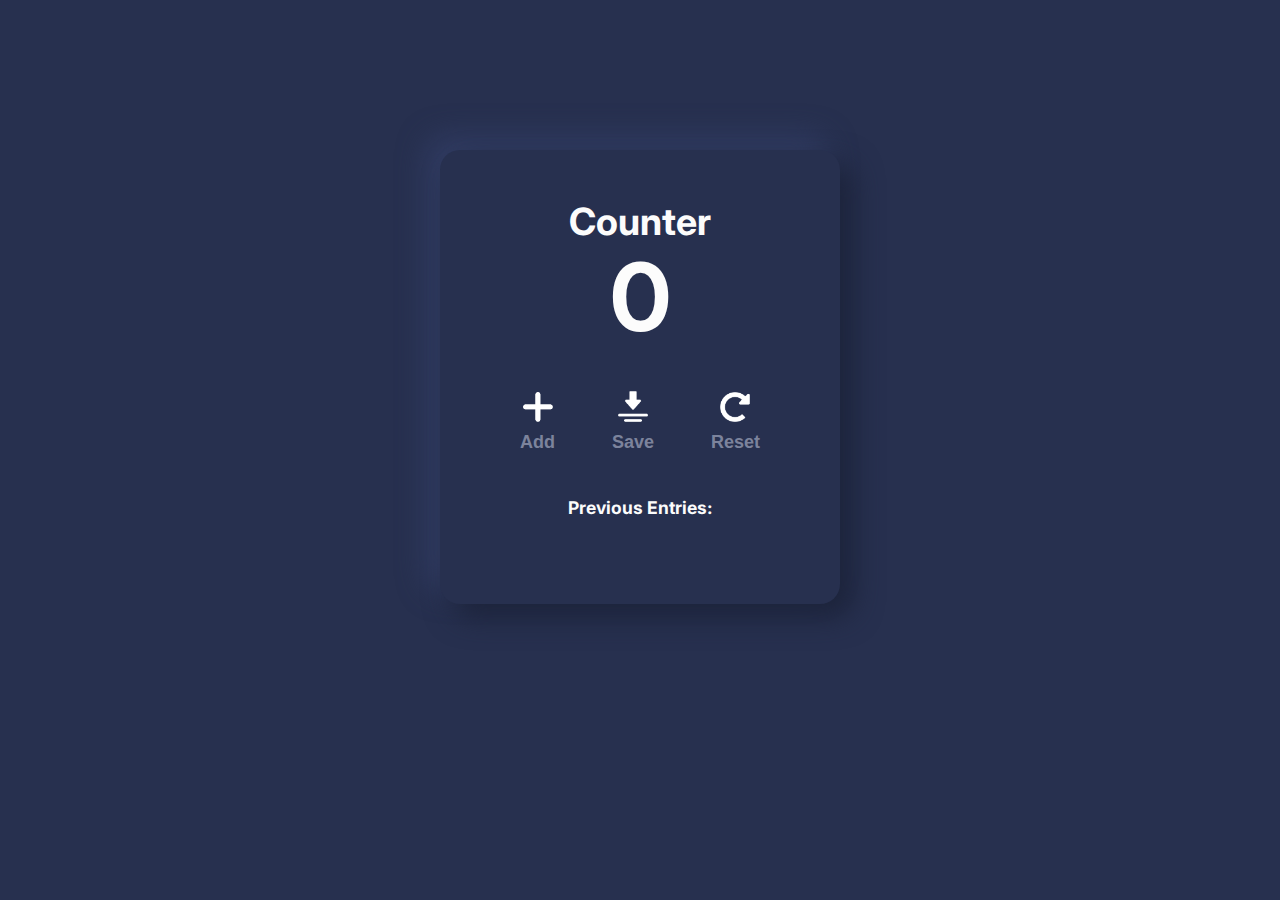
<file: index.html>
<doctype! html>
<html lang="en">
	<head>
		<meta charset="UTF-8" />
		<meta name="viewport" content="width=device-width, initial-scale=1.0"/>
		<meta name="description" content="Practice Files"/>
		<link rel="stylesheet" type="text/css" href="/css/reset.css"/>
		<link rel="stylesheet" type="text/css" href="/css/variables.css"/>
		<link rel="stylesheet" type="text/css" href="/css/counter.css">
	</head>

	<body>
    <div class="count-card">
      <h1>Counter</h1>
      <h2 id="count-number">0</h2>
			<div class="button__group">
				<button id="increment-btn"><img src="/imgs/plus-icon.png" alt="Plus Icon"> <br> Add</button>
				<button id="save-btn"><img src="/imgs/save-icon.png" alt="Plus Icon"> <br> Save</button>
				<button id="reset-btn"><img src="/imgs/reset-icon.png" alt="Plus Icon"> <br> Reset</button>
			</div>
			<p id="saved-entries">Previous Entries: <br></p>
    </div>


    <script src="/js/counter.js"></script>
  </body>
</html>
</file>
<file: css/variables.css>
:root{
  --bgblue: #27304F;
  --greyblue:#4D5778;
  --darkergreyblue:#343F61;
  --textwhite:#fcfcfc;
  --softblue:#2683B7;
  --darkblack:#1D1D1D;

  --font-size-16px: clamp(1.2rem, 0.4vw + 1.04rem, 1.6rem);
  --font-size-base: clamp(1.4rem, 0.4vw + 1.24rem, 1.8rem);
  --font-size-21px: clamp(1.8rem, 0.3vw + 1.68rem, 2.1rem);
  --font-size-24px: clamp(2.1rem, 0.3vw + 1.98rem, 2.4rem);
  --font-size-36px: clamp(3.2rem, 0.4vw + 3.04rem, 3.6rem);
  --font-size-40px: clamp(2rem, 2vw + 1.2rem, 4rem);
  --font-size-100px: clamp(5rem, 5vw + 3rem, 10rem);

  --font-family-inter: 'Inter', sans-serif;
  --font-family-bakbak: 'BakBak', sans-serif;
}
</file>
<file: css/counter.css>
@import url('https://fonts.googleapis.com/css2?family=Inter:wght@400;500;600;700;800;900&display=swap');

@font-face {
  font-family: BakBak;
  src: url(/fonts/BakbakOne-Regular.ttf);
}

body{
  font-family: var(--font-family-inter);
  font-size: var(--font-size-base);
  color: var(--textwhite);
  background-color: var(--bgblue);
}

/** Main Content Styling */
main{
  width: 100%;
  max-width: 1200px;
  margin: 5rem auto 15rem;
  align-items: center;
}

.count-card{
  display: flex;
  flex-direction: column;
  max-width: 400px;
  margin: 15rem auto;
  border-radius: 20px;
  border-radius: 20px;
  background: #27304F;
  box-shadow:  13px 13px 29px #1c233a,-13px -13px 29px #323d64;
  padding: 5rem 3rem 8rem 3rem;
  justify-items: center;
  align-items: center;
}
h1{
  font-size: var(--font-size-40px);
}
h2{
  font-size: var(--font-size-100px);
}
.button__group{
  display: flex;
  max-width: 240px;
  margin: 4rem auto 4rem;
  justify-content:space-between;
  align-self: center;
}
button{
  color: #7c839c;
  font-size: 1.8rem;
  font-weight: 600;
  text-align: center;
  background-color: unset;
  cursor: pointer;
}
button:hover{
  color: var(--softblue);
}
button img{
  max-width: 30px;
  margin-bottom: 1rem;
}
#saved-entries{
  font-weight: 700;
  text-align: center;
  line-height: 1.75;
}
</file>
